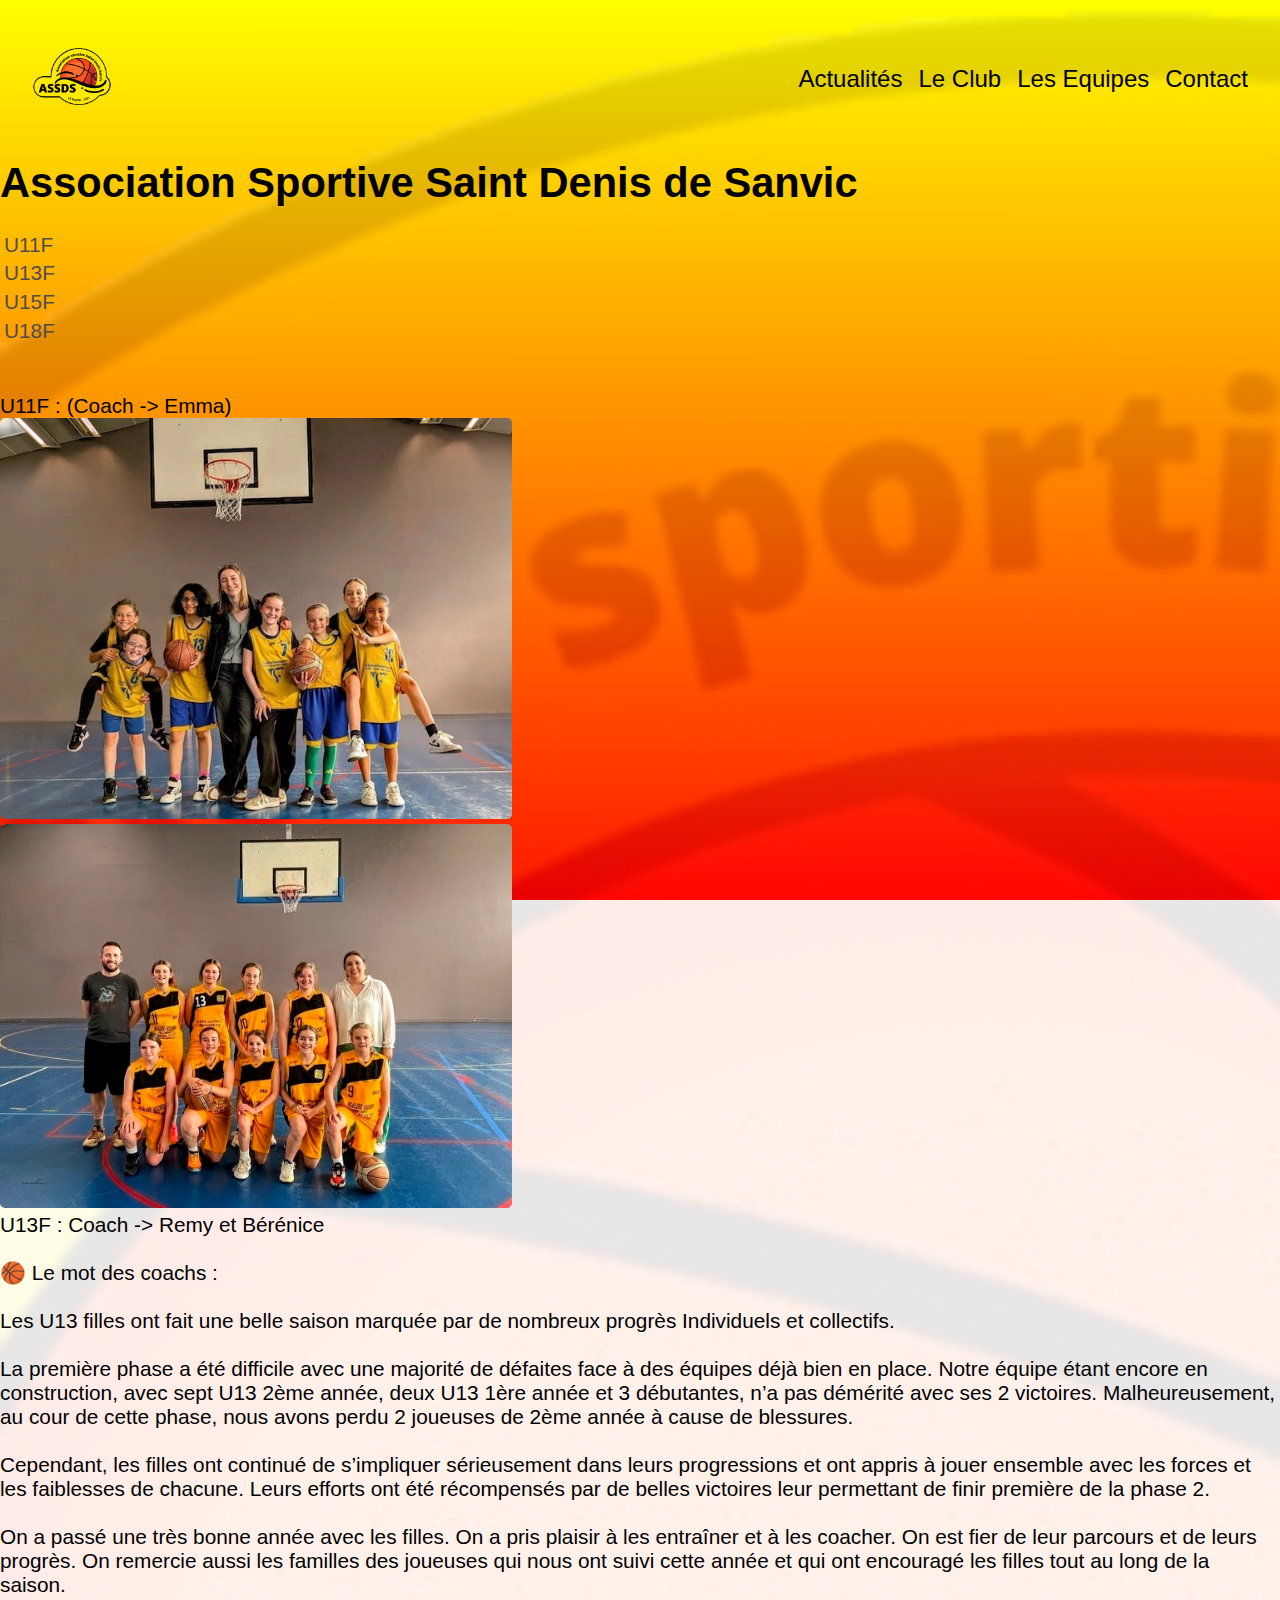
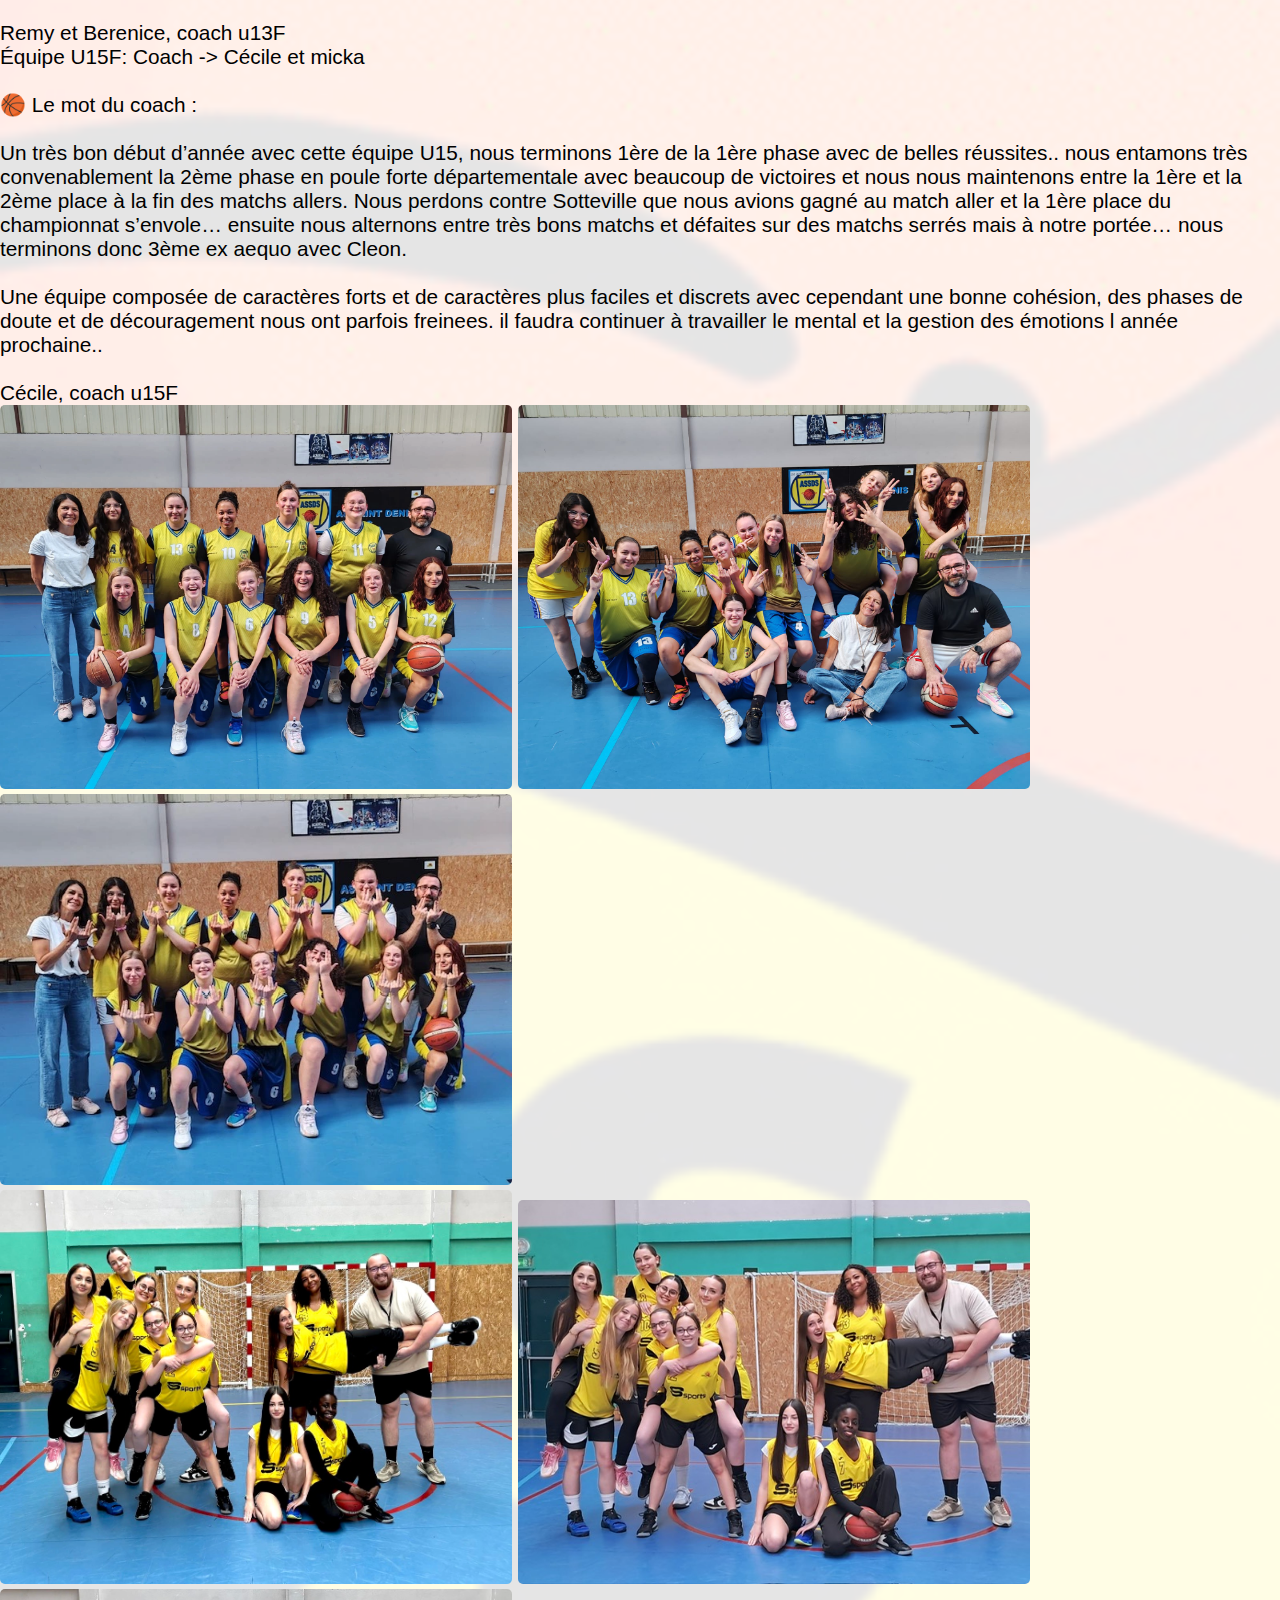
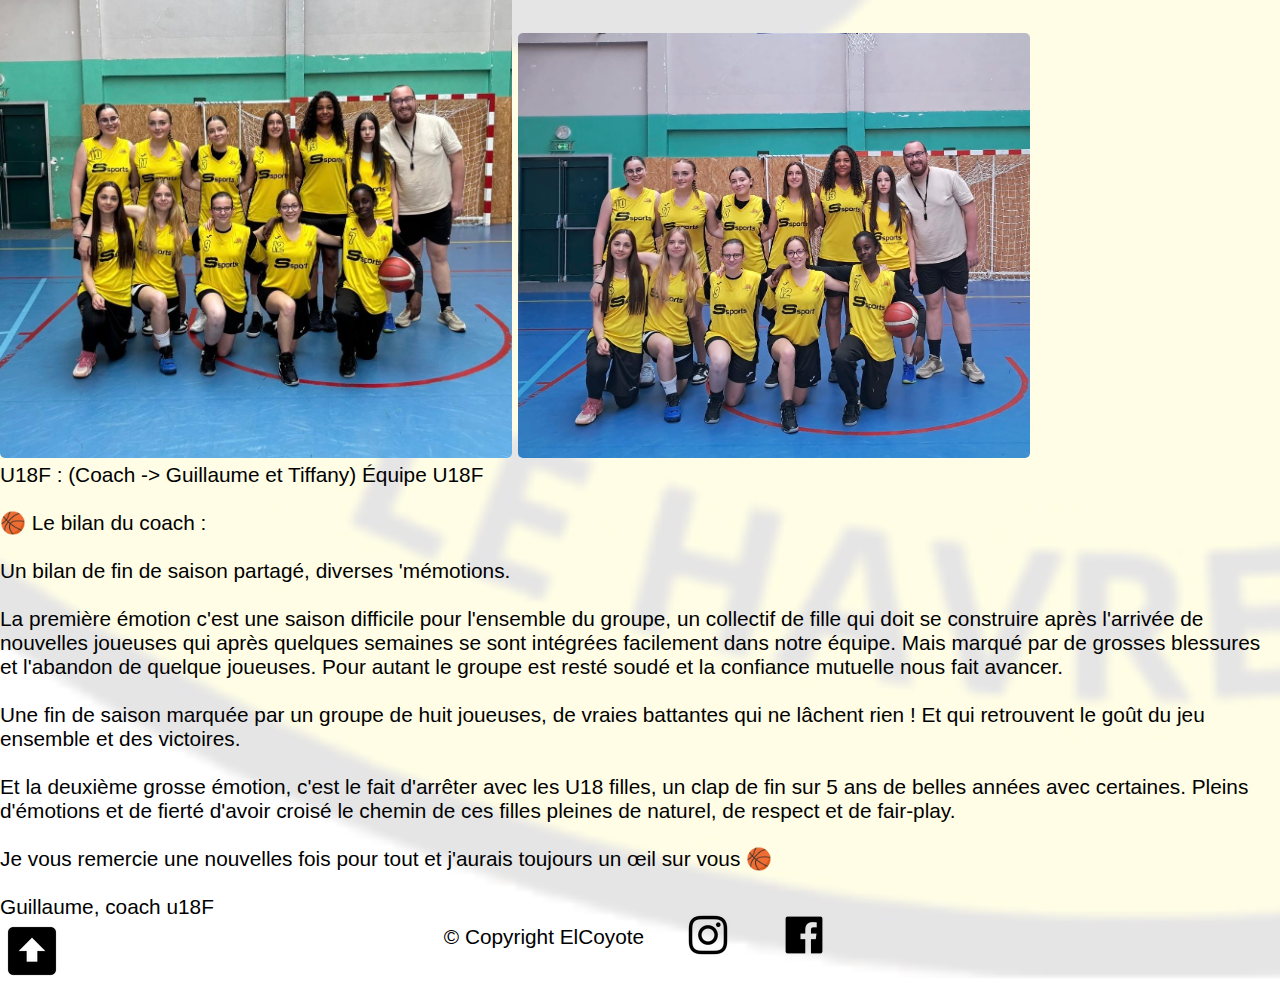
<file: assets/autres_pages/index_equipes-filles.html>
<!DOCTYPE html>
<html lang="fr-FR">
<head>
    <meta charset="UTF-8">
    <meta name="viewport" content="width=device-width, initial-scale=1.0">
    <title>ASSDS</title>
    <link rel="stylesheet" href="/assets/css/style.css">
    <link rel="icon" href="/assets/images/67025d966079b_LOGOASSDS.ico" type="image/x-icon">
</head>
<body id="main_page">
    <header>
        <a href="/index.html"><img class="header_logo" src="/assets/images/67025d966079b_LOGOASSDS.png" alt=""></a>
        <div class="menu-toggle" id="mobile-menu">☰</div>
        <nav class="header_nav">
            <div class="close-toggle" id="close-menu">X</div>
            <ul class="header_list-links">
                <li><a href="/index.html">Actualités</a></li>
                <li><a href="/assets/autres_pages/index_club.html">Le Club</a></li>
                <li class="header_list-links-equipes">
                    <a href="">Les Equipes</a>
                    <ul class="header_list-links-dropdown">
                        <li class="header_list-links-equipes-filles">
                            <a href="/assets/autres_pages/index_equipes-filles.html">Les Equipes Filles</a>
                        <li><a href="/assets/autres_pages/index_equipes-garcons.html">Les Equipes Garçons</a></li>
                    </ul>
                </li>
                <li><a href="/assets/autres_pages/index_contact.html">Contact</a></li>
            </ul>
        </nav>
    </header>
    <section>
        <h1>Association Sportive Saint Denis de Sanvic</h1>
        <br>
        <ul id="nav_equipe">
            <li><a id="nav_equipe_a" href="#U11F">U11F</a></li>
            <li><a id="nav_equipe_a" href="#U13F">U13F</a></li>
            <li><a id="nav_equipe_a" href="#U15F">U15F</a></li>
            <li><a id="nav_equipe_a" href="#U18F">U18F</a></li>
        </ul>
        <br>
        <br>
        <section id="U11F" class="equipe">
            <p>U11F :
                (Coach -> Emma)</p>
            <div>
                <a href="/assets/images/photos_equipes/Filles/U11F_coach_Emma.webp"><img class="image-u7" src="/assets/images/photos_equipes/Filles/U11F_coach_Emma.webp" alt="U11F"></a>
            </div>
            </section>
        <section id="U13F" class="equipe">
            <div>
                <a href="/assets/images/photos_equipes/Filles/U13F_coach_Berenice&Remy.jpg"><img class="image-u7" src="/assets/images/photos_equipes/Filles/U13F_coach_Berenice&Remy.jpg" alt="U13F"></a>
            </div>
            <p>U13F : Coach -> Remy et Bérénice
                <br><br>
                🏀 Le mot des coachs :
                <br>
                <br>
                Les U13 filles ont fait une belle saison marquée par de nombreux progrès Individuels et collectifs.
                <br><br>
                La première phase a été difficile avec une majorité de défaites face à des équipes déjà bien en place. Notre équipe étant encore en construction, avec sept U13 2ème année, deux U13 1ère année et 3 débutantes, n’a pas démérité avec ses 2 victoires. Malheureusement, au cour de cette phase, nous avons perdu 2 joueuses de 2ème année à cause de blessures.
                <br><br>
                Cependant, les filles ont continué de s’impliquer sérieusement dans leurs progressions et ont appris à jouer ensemble avec les forces et les faiblesses de chacune.
                Leurs efforts ont été récompensés par de belles victoires leur permettant de finir première de la phase 2.
                <br><br>
                On a passé une très bonne année avec les filles. On a pris plaisir à les entraîner et à les coacher. On est fier de leur parcours et de leurs progrès.
                On remercie aussi les familles des joueuses qui nous ont suivi cette année et qui ont encouragé les filles tout au long de la saison.
                <br><br>
                Remy et Berenice, coach u13F</p>
        </section>
        <section id="U15F" class="equipe">
            <p>Équipe U15F: Coach -> Cécile et micka <br><br>
                🏀 Le mot du coach : <br><br>
                Un très bon début d’année avec cette équipe U15, nous terminons 1ère de la 1ère phase avec de belles réussites.. nous entamons très convenablement la 2ème phase en poule forte départementale avec beaucoup de victoires et nous nous maintenons entre la 1ère et la 2ème place à la fin des matchs allers.
                Nous perdons contre Sotteville que nous avions gagné au match aller et la 1ère place du championnat s’envole… ensuite nous alternons entre très bons matchs et défaites sur des matchs serrés mais à notre portée… nous terminons donc 3ème ex aequo avec Cleon.
                <br><br>
                Une équipe composée de caractères forts et de caractères plus faciles et discrets avec cependant une bonne cohésion, des phases de doute et de découragement nous ont parfois freinees. il faudra continuer à travailler le mental et la gestion des émotions l année prochaine..
                <br><br>
                Cécile, coach u15F</p>
            <div>
                <img class="image-u7" src="/assets/images/photos_equipes/Filles/U15F_coach_Cecile&Micka_N1.webp" alt="">
                <img class="image-u7" src="/assets/images/photos_equipes/Filles/U15F_coach_Cecile&Micka_F.JPG" alt="">
                <img class="image-u7" src="/assets/images/photos_equipes/Filles/U15F_coach_Cecile&Micka_F2.webp" alt="">
            </div>
        </section>
        <section id="U18F" class="equipe">
            <div>
                <img class="image-u7" src="/assets/images/photos_equipes/Filles/U18F_coach_Tiffany&guillaume_F.jpg" alt="">
                <img class="image-u7" src="/assets/images/photos_equipes/Filles/U18F_coach_Tiffany&guillaume_F2.JPG" alt="">
                <img class="image-u7" src="/assets/images/photos_equipes/Filles/U18F_coach_Tiffany&guillaume_N.webp" alt="">
                <img class="image-u7" src="/assets/images/photos_equipes/Filles/U18F_coach_Tiffany&guillaume_N2.webp" alt="">
            </div>
            <p>U18F : (Coach -> Guillaume et Tiffany)
                Équipe U18F <br><br>

                🏀 Le bilan du coach : <br><br>

                Un bilan de fin de saison partagé, diverses 'mémotions. <br><br>

                La première émotion c'est une saison difficile pour l'ensemble du groupe, un collectif de fille qui doit se construire après l'arrivée de nouvelles joueuses qui après quelques semaines se sont intégrées facilement dans notre équipe.
                Mais marqué par de grosses blessures et l'abandon de quelque joueuses. Pour autant le groupe est resté soudé et la confiance mutuelle nous fait avancer.
                <br><br>
                Une fin de saison marquée par un groupe de huit joueuses, de vraies battantes qui ne lâchent rien ! Et qui retrouvent le goût du jeu ensemble et des victoires.
                <br><br>
                Et la deuxième grosse émotion, c'est le fait d'arrêter avec les U18 filles, un clap de fin sur 5 ans de belles années avec certaines. Pleins d'émotions et de fierté d'avoir croisé le chemin de ces filles pleines de naturel, de respect et de fair-play.
                <br><br>
                Je vous remercie une nouvelles fois pour tout et j'aurais toujours un œil sur vous 🏀
                <br><br>
                Guillaume, coach u18F
            </p>
        </section>
        <div class="haut">
            <a href="#main_page"><img src="/assets/images/arrow_up_bold_box_icon_136930.ico" alt="flèche haut"></a>
        </div>
    </section>
    <script src="/assets/script/script.js"></script>
</body>
<footer>
    <ul class="footer_ul">
        <li class="footer">© Copyright ElCoyote</li>
        <li class="footer"><a href="https://www.instagram.com/as_saint_denis_sanvic?igsh=MXJmeTdxdmc3dnp1ZQ=="><img src="/assets/images/instagram_logo_icon_181283.ico" alt=""></a></li>
        <li class="footer"><a href="https://www.facebook.com/SanvicBasketLeHavre"><img src="/assets/images/Facebook_Square_icon-icons.com_49948.ico" alt=""></a></li>
    </ul>
</footer>
</html>
</file>
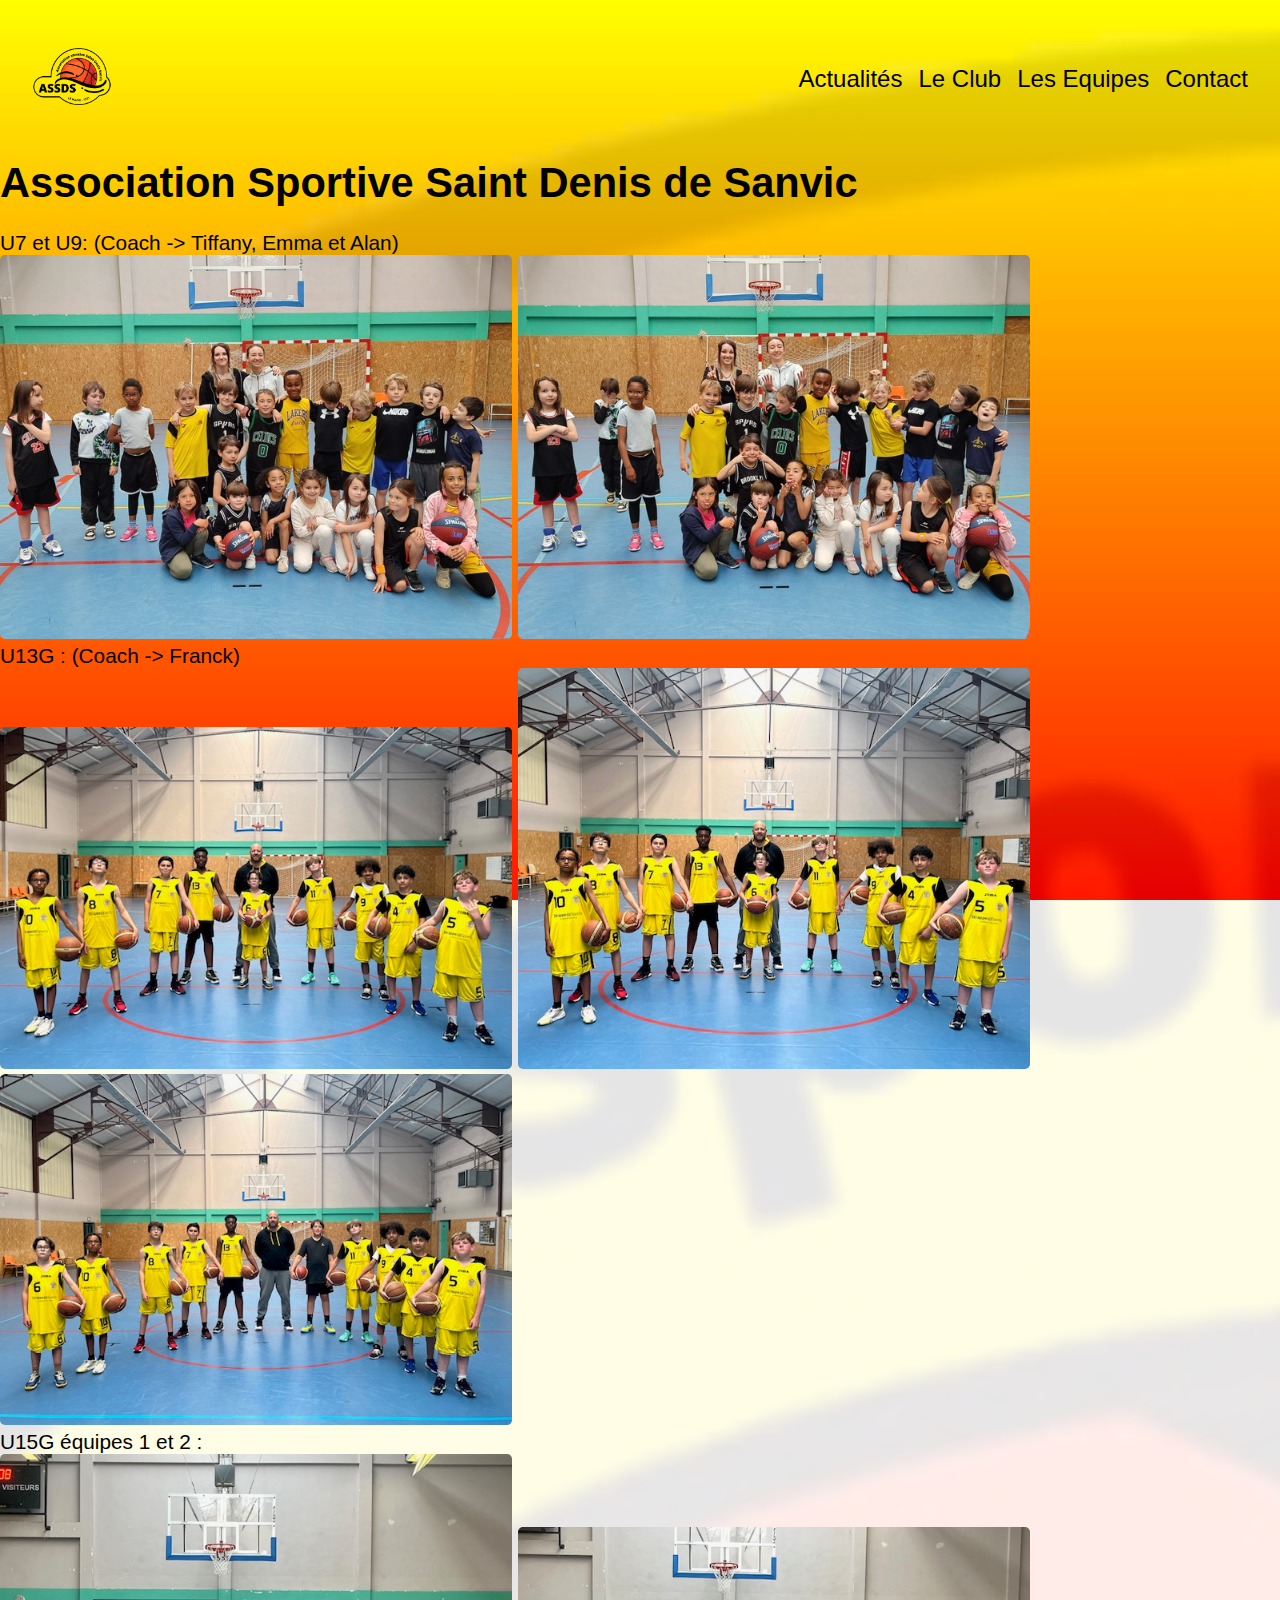
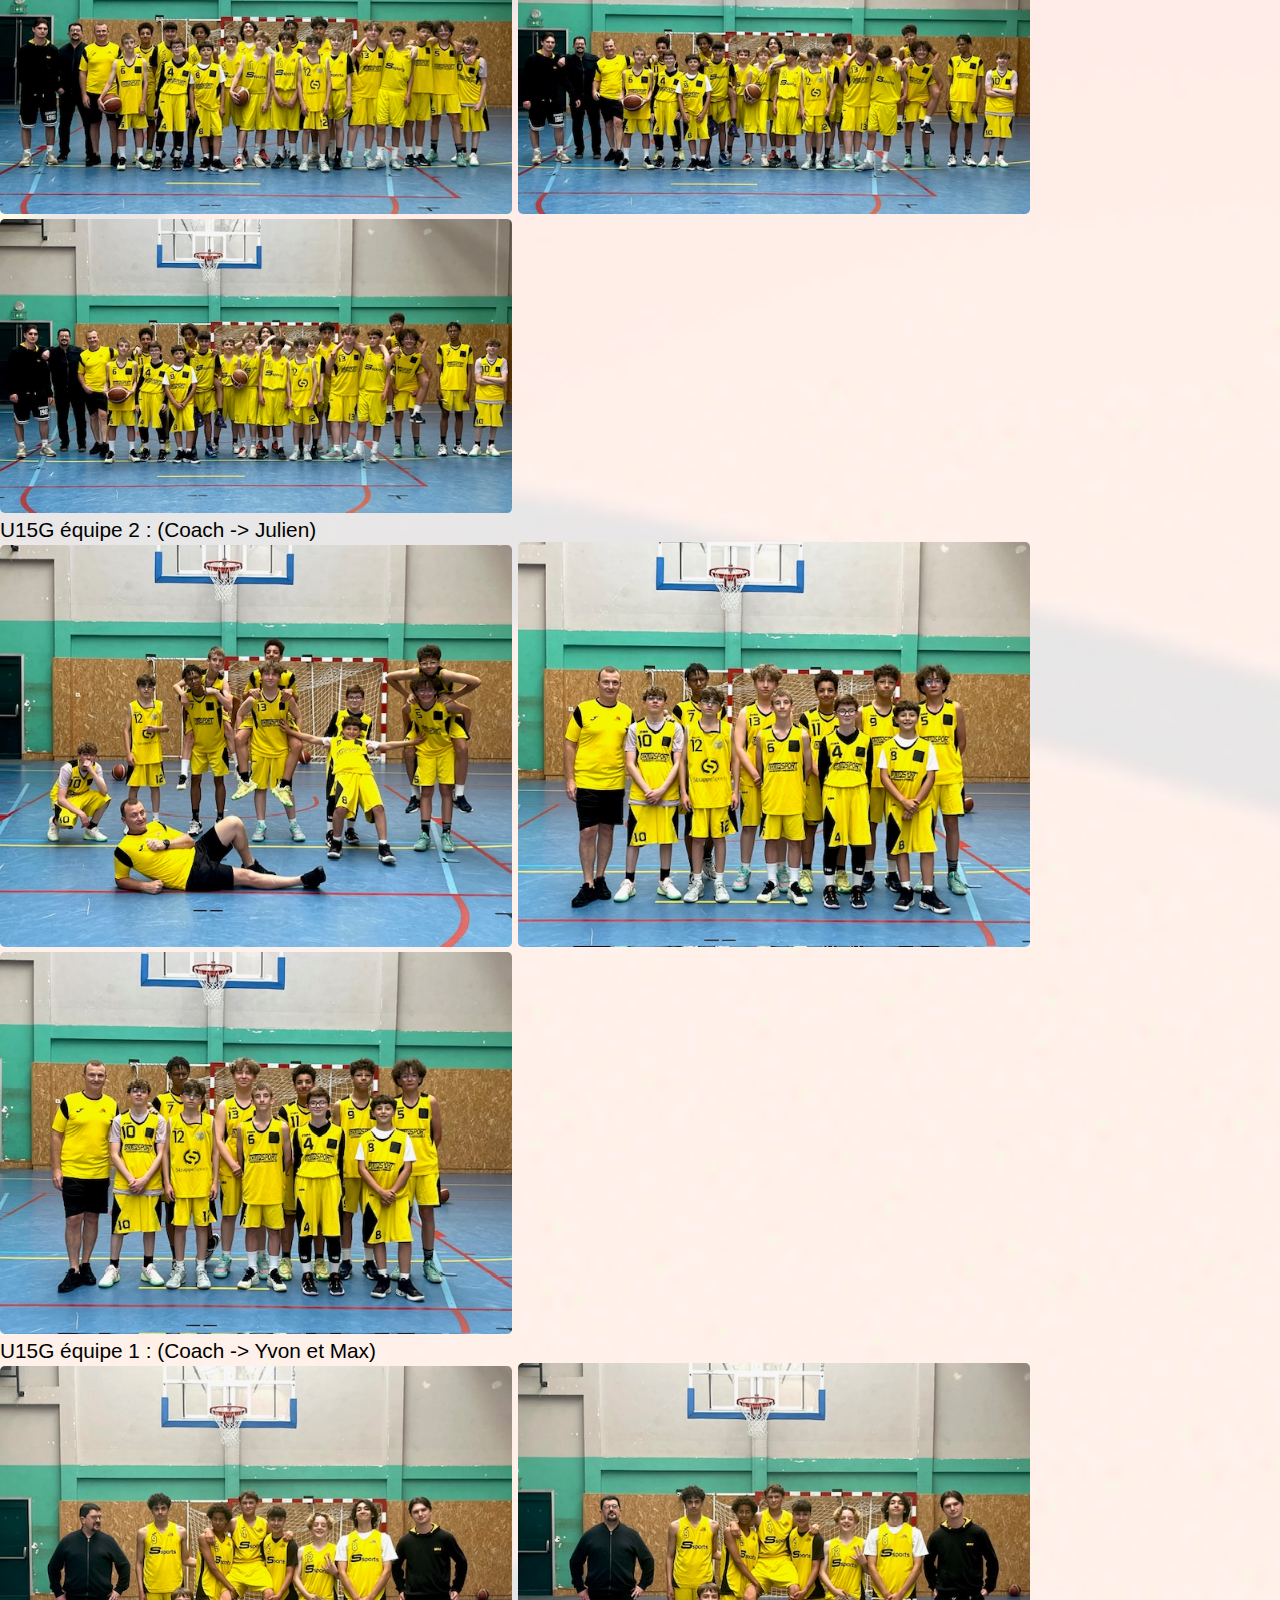
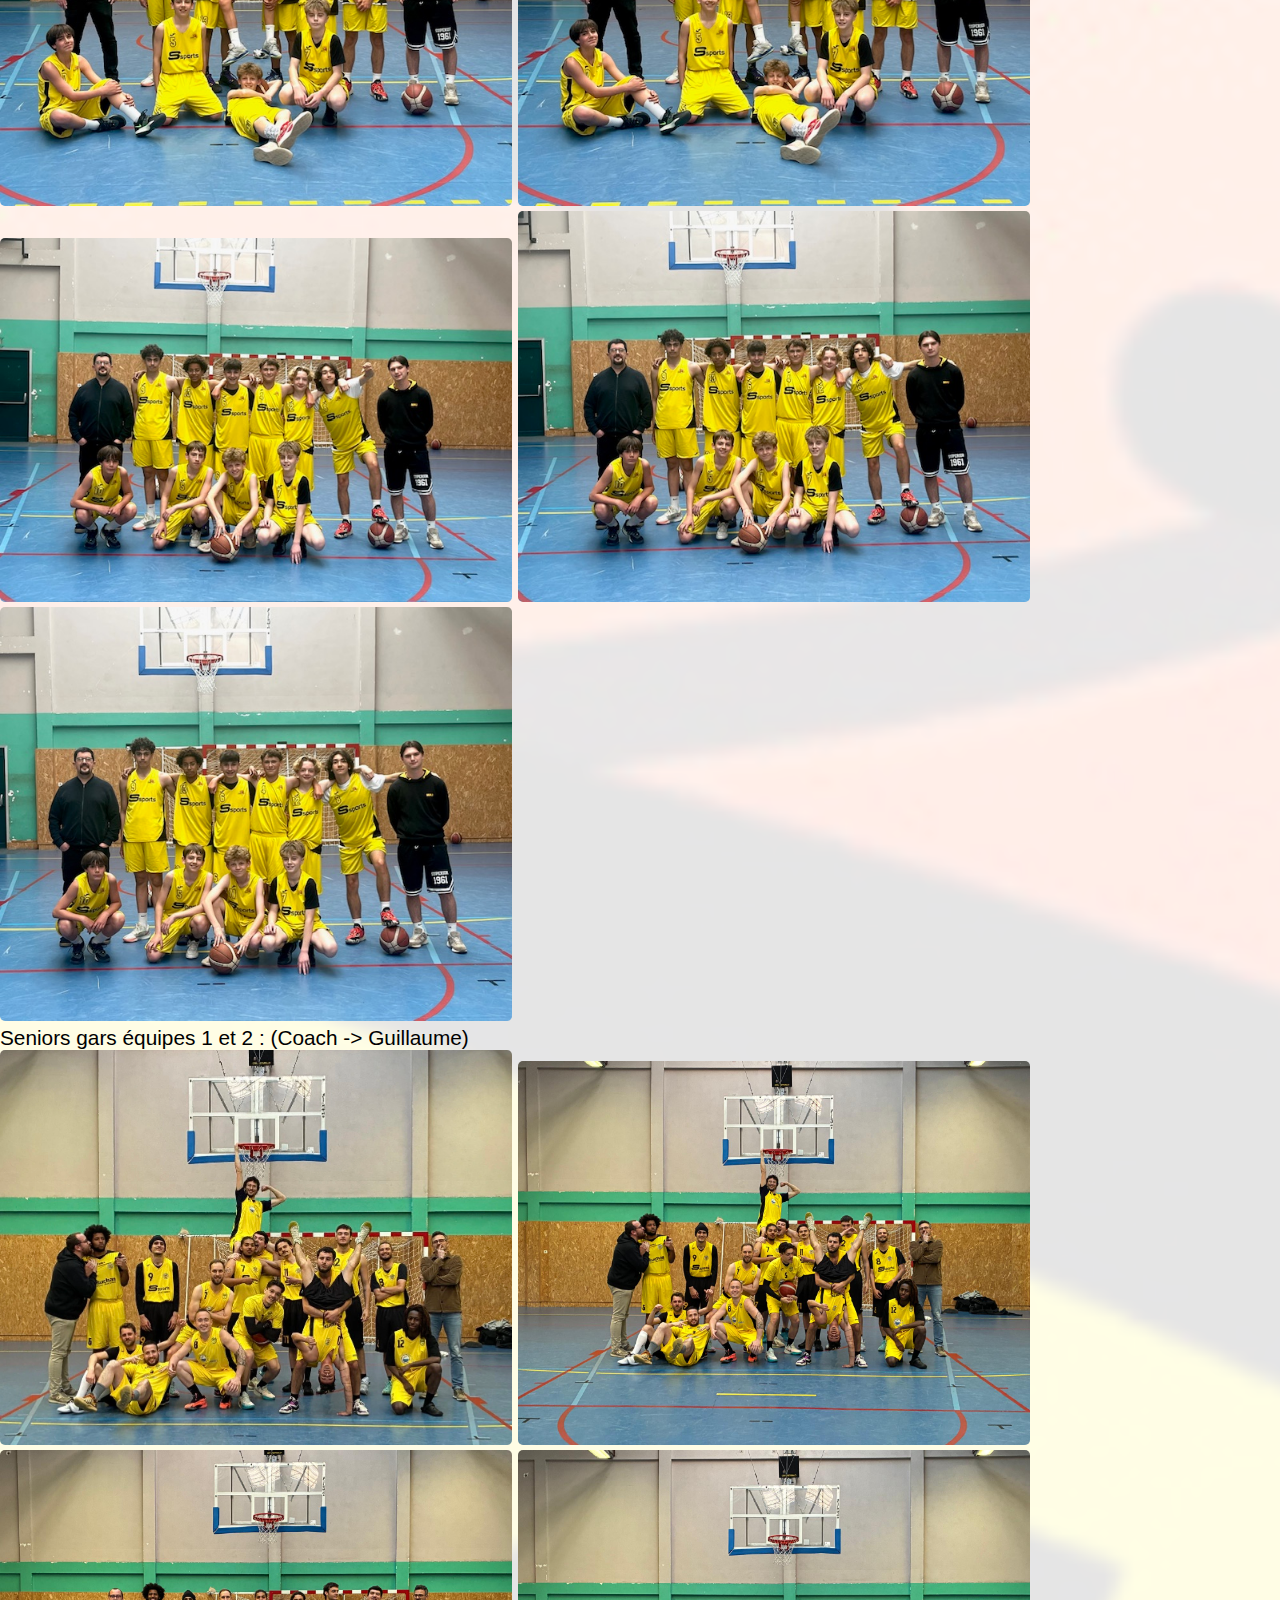
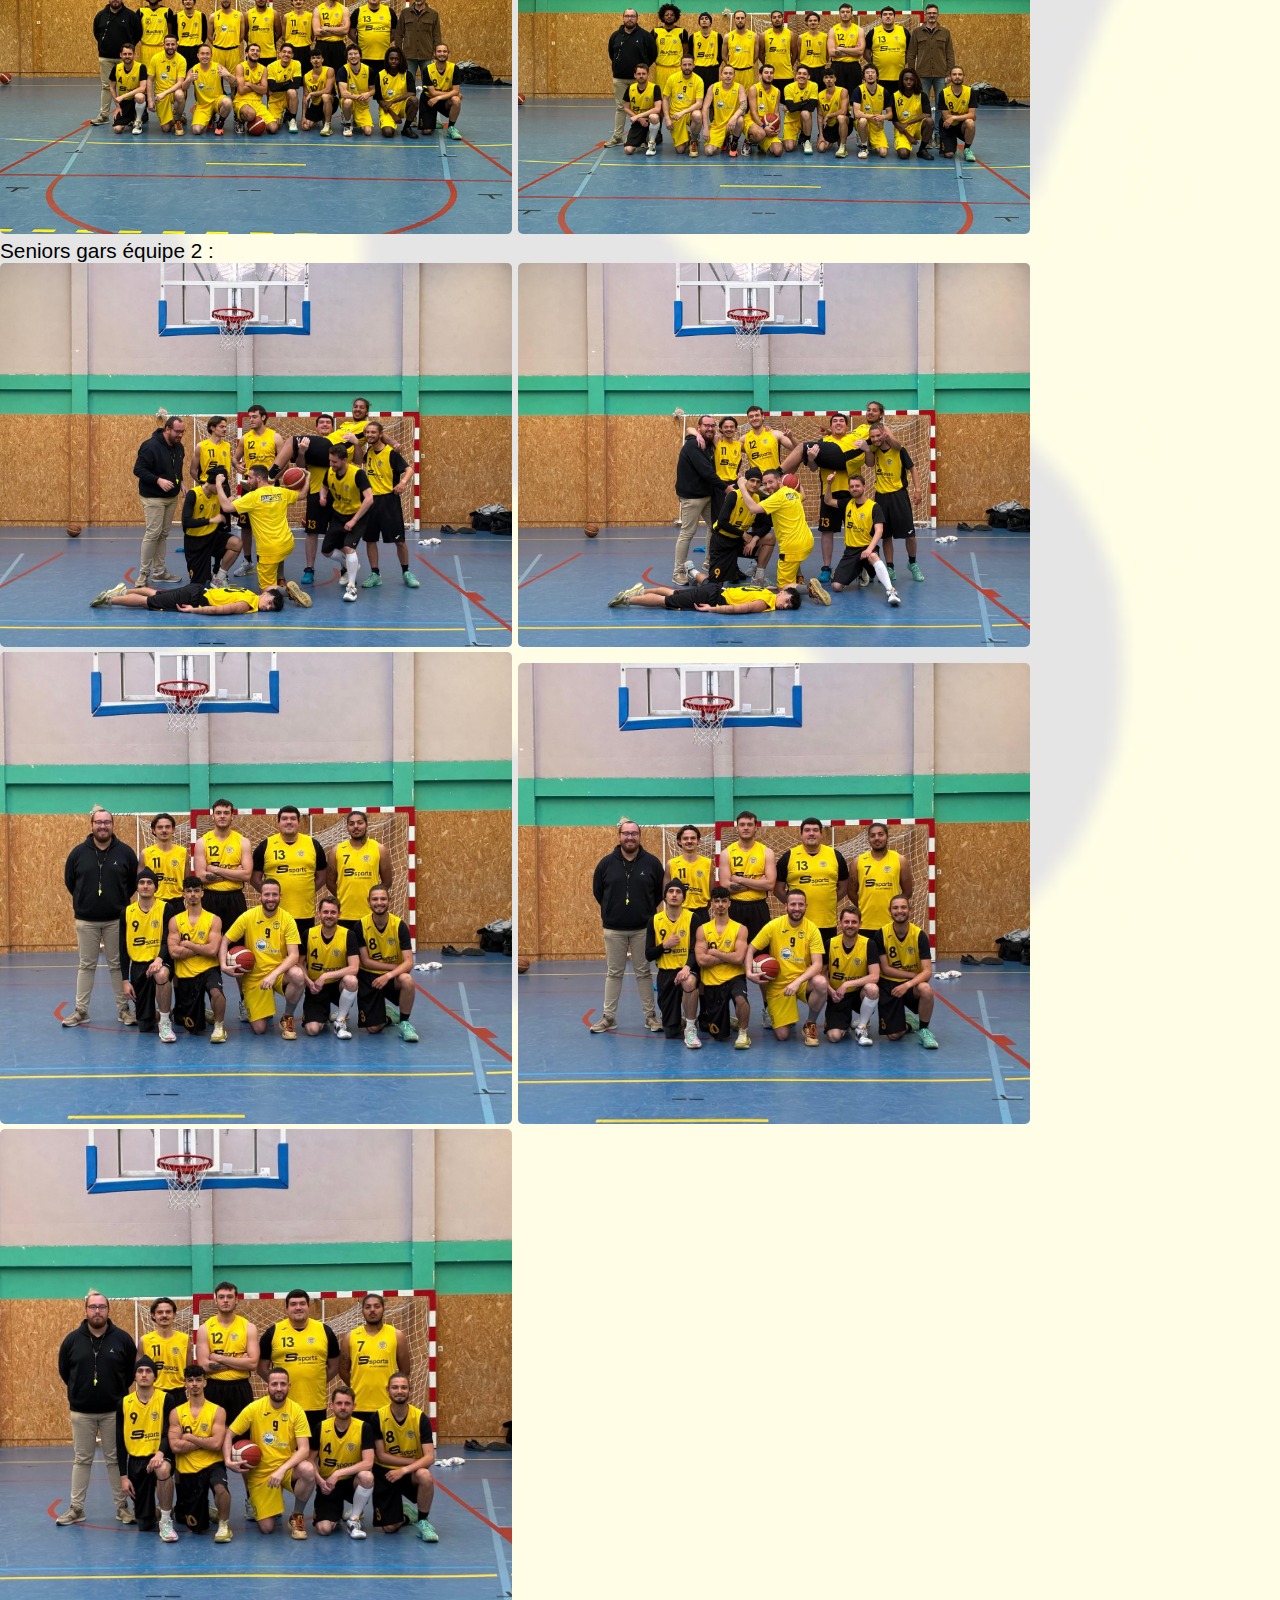
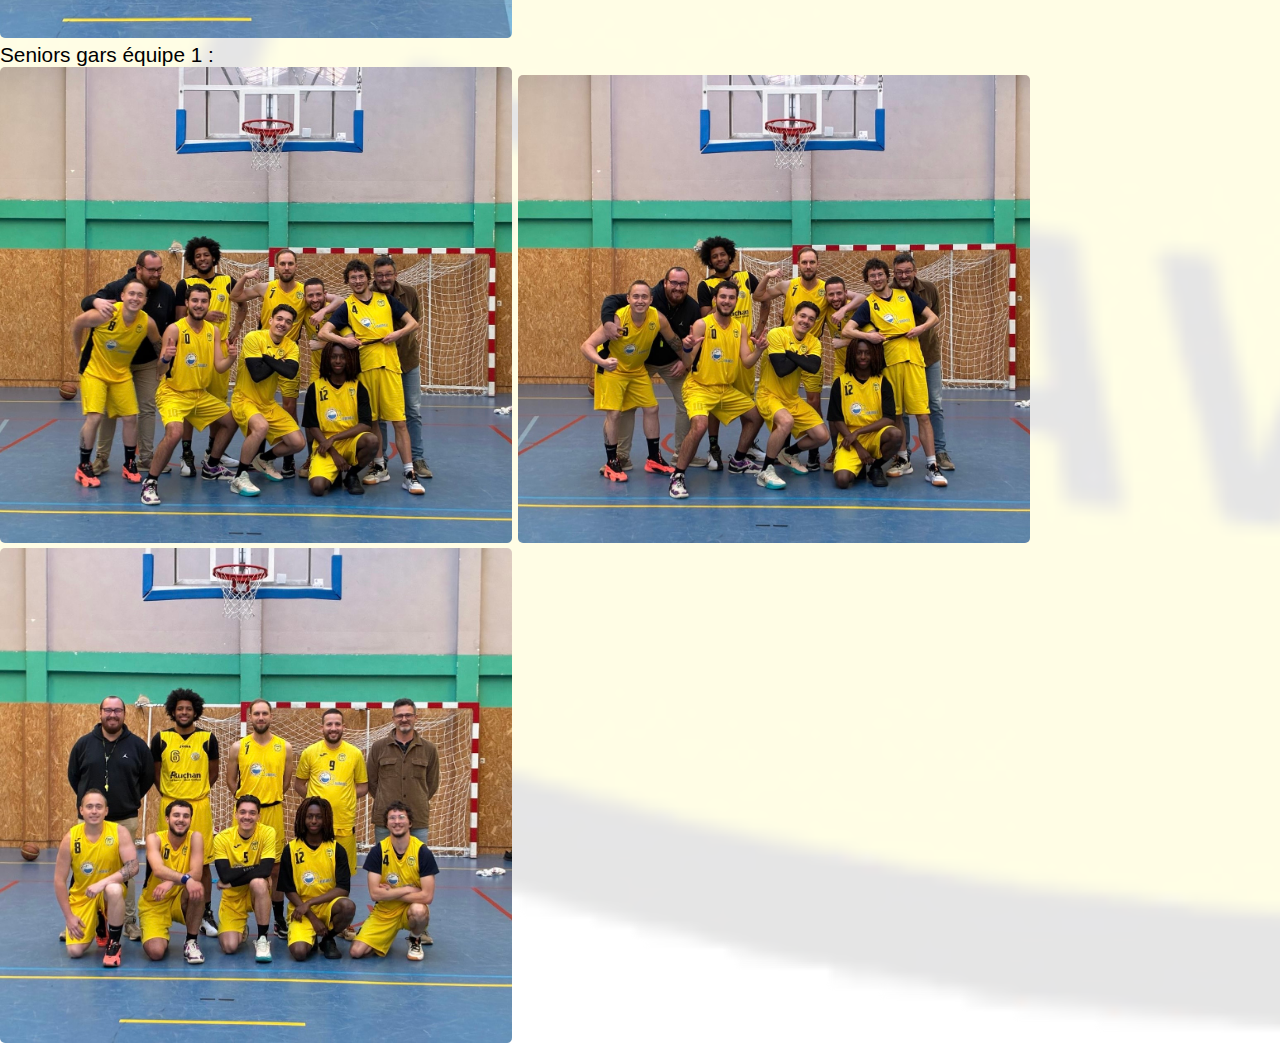
<file: assets/autres_pages/index_equipes-garcons.html>
<!DOCTYPE html>
<html lang="fr-FR">
<head>
    <meta charset="UTF-8">
    <meta name="viewport" content="width=device-width, initial-scale=1.0">
    <title>ASSDS</title>
    <link rel="stylesheet" href="/assets/css/style.css">
    <link rel="icon" href="/assets/images/67025d966079b_LOGOASSDS.ico" type="image/x-icon">
</head>
<body id="main_page">
    <header>
        <a href="/index.html"><img class="header_logo" src="/assets/images/67025d966079b_LOGOASSDS.png" alt=""></a>
        <div class="menu-toggle" id="mobile-menu">☰</div>
        <nav class="header_nav">
            <div class="close-toggle" id="close-menu">X</div>
            <ul class="header_list-links">
                <li><a href="/index.html">Actualités</a></li>
                <li><a href="/assets/autres_pages/index_club.html">Le Club</a></li>
                <li class="header_list-links-equipes">
                    <a href="">Les Equipes</a>
                    <ul class="header_list-links-dropdown">
                        <li class="header_list-links-equipes-filles">
                            <a href="/assets/autres_pages/index_equipes-filles.html">Les Equipes Filles</a>
                        <li><a href="/assets/autres_pages/index_equipes-garcons.html">Les Equipes Garçons</a></li>
                    </ul>
                </li>
                <li><a href="/assets/autres_pages/index_contact.html">Contact</a></li>
            </ul>
        </nav>
    </header>
    <section>
        <h1>Association Sportive Saint Denis de Sanvic</h1>
        <br>
        <p>U7 et U9:
            (Coach -> Tiffany, Emma et Alan)</p>
            <img class="image-u7" src="/assets/images/photos_equipes/Gars/U7&U9_Coach_Tiffany_Emma_Alan_N.JPG" alt="">
            <img class="image-u7" src="/assets/images/photos_equipes/Gars/U7&U9_Coach_Tiffany_Emma_Alan_N2.JPG" alt="">
        <p>U13G :
            (Coach -> Franck)</p>
            <img class="image-u7" src="/assets/images/photos_equipes/Gars/U13G_coach_Franck_N.jpg" alt="">
            <img class="image-u7" src="/assets/images/photos_equipes/Gars/U13G_coach_Franck_N2.jpg" alt="">
            <img class="image-u7" src="/assets/images/photos_equipes/Gars/U13G_coach_Franck_N3.jpg" alt="">  
        <p>U15G équipes 1 et 2 :</p>
            <img class="image-u7" src="/assets/images/photos_equipes/Gars/U15G_equipes1&2_N.jpg" alt="">
            <img class="image-u7" src="/assets/images/photos_equipes/Gars/U15G_equipes1&2_N2.jpg" alt="">
            <img class="image-u7" src="/assets/images/photos_equipes/Gars/U15G_equipes1&2_N3.jpg" alt="">    
        <p>U15G équipe 2 :
            (Coach -> Julien)</p>
            <img class="image-u7" src="/assets/images/photos_equipes/Gars/U15G_equipe2_Coach_Julien_F.jpg" alt="">
            <img class="image-u7" src="/assets/images/photos_equipes/Gars/U15G_equipe2_Coach_Julien_N.jpg" alt="">
            <img class="image-u7" src="/assets/images/photos_equipes/Gars/U15G_equipe2_Coach_Julien_N2.jpg" alt="">
        <p>U15G équipe 1 :
            (Coach -> Yvon et Max)</p>
            <img class="image-u7" src="/assets/images/photos_equipes/Gars/U15G_equipe1_coach_Yvon&Max_F.jpg" alt="">
            <img class="image-u7" src="/assets/images/photos_equipes/Gars/U15G_equipe1_coach_Yvon&Max_F2.jpg" alt="">
            <img class="image-u7" src="/assets/images/photos_equipes/Gars/U15G_equipe1_coach_Yvon&Max_N.jpg" alt="">
            <img class="image-u7" src="/assets/images/photos_equipes/Gars/U15G_equipe1_coach_Yvon&Max_N2.jpg" alt="">
            <img class="image-u7" src="/assets/images/photos_equipes/Gars/U15G_equipe1_coach_Yvon&Max_N3.jpg" alt="">
        <p>Seniors gars équipes 1 et 2 :
            (Coach -> Guillaume)</p>
            <img class="image-u7" src="/assets/images/photos_equipes/Gars/Seniors_gars_equipes1&2_Coach_Guillaume_F.webp" alt="">
            <img class="image-u7" src="/assets/images/photos_equipes/Gars/Seniors_gars_equipes1&2_Coach_Guillaume_F2.JPG" alt="">
            <img class="image-u7" src="/assets/images/photos_equipes/Gars/Seniors_gars_equipes1&2_Coach_Guillaume_N.JPG" alt="">
            <img class="image-u7" src="/assets/images/photos_equipes/Gars/Seniors_gars_equipes1&2_Coach_Guillaume_N2.JPG" alt="">
        <p>Seniors gars équipe 2 :</p>
            <img class="image-u7" src="/assets/images/photos_equipes/Gars/Seniors_gars_equipe2_Coach_Guillaume_F.JPG" alt="">
            <img class="image-u7" src="/assets/images/photos_equipes/Gars/Seniors_gars_equipe2_Coach_Guillaume_F3.JPG" alt="">
            <img class="image-u7" src="/assets/images/photos_equipes/Gars/Seniors_gars_equipe2_Coach_Guillaume_N.jpg" alt="">
            <img class="image-u7" src="/assets/images/photos_equipes/Gars/Seniors_gars_equipe2_Coach_Guillaume_N2.jpg" alt="">
            <img class="image-u7" src="/assets/images/photos_equipes/Gars/Seniors_gars_equipe2_Coach_Guillaume_N3.jpg" alt="">
        <p>Seniors gars équipe 1 :</p>
            <img class="image-u7" src="/assets/images/photos_equipes/Gars/Seniors_gars_equipe1_Coach_Guillaume_F.jpg" alt=""> 
            <img class="image-u7" src="/assets/images/photos_equipes/Gars/Seniors_gars_equipe1_Coach_Guillaume_F3.jpg" alt="">
            <img class="image-u7" src="/assets/images/photos_equipes/Gars/Seniors_gars_equipe1_Coach_Guillaume_N2.jpg" alt="">  
    </section>
    <script src="/assets/script/script.js"></script>
</body>
<footer></footer>
</html>
</file>
<file: assets/css/style.css>
* {
    margin: 0;
    padding: 0;
    box-sizing: border-box;
}
html{
    height: 100%;
}

body{
    background: linear-gradient(to top, red, yellow);
    background-size: cover;
    background-position: center;
    background-attachment: fixed;
    min-height: 100vh;
    margin: 0;
    font-family: Arial, sans-serif;
    color: black;
    font-size: 1.3rem;
    min-height: 100%;
    position: relative;
}

body::before {
    content: "";
    background-image: url("../images/67025d966079b_LOGOASSDS.png"); /* Remplacez par l'URL de votre image */
    background-size: cover;
    background-position: center;
    position: absolute;
    top: 0;
    left: 0;
    right: 0;
    bottom: 0;
    opacity: 0.1; /* Ajustez l'opacité selon vos besoins */
    z-index: -1;
}

.header_list-links-dropdown{
    display: none;
}

.header_list-links-equipes:hover ul.header_list-links-dropdown{
    display: block;
}

.header_list-links-dropdown2{
    display: none;
}

.header_list-links-equipes-filles:hover ul.header_list-links-dropdown2{
    display: block;
}

header {
    display: flex;
    justify-content: space-between;
    align-items: center;
    padding: 3rem 2rem;
    background-color: none;
    color: black;
    font-size: 1.5rem;
}

a:hover{
    font-weight: bold;
    font-style: italic;
}

.header_logo{
    width: 5rem;
}

nav ul {
    display: flex;
    list-style: none;
}

nav ul li {
    margin-left: 1rem;
}

nav ul li a {
    color: black;
    text-decoration: none;
}

.menu-toggle {
    display: none;
    font-size: 2.5rem;
    cursor: pointer;
}

.close-toggle {
    display: none;
    font-size: 1.5rem;
    cursor: pointer;
    position: absolute;
    right: 1rem;
    top: 1rem;
}

@media (max-width: 768px) {
    .menu-toggle {
        display: block;
    }

    nav {
        position: fixed;
        top: 0;
        right: -100%;
        width: 50%;
        height: 100vh;
        background-color: #f0590d;
        transition: right 0.3s ease;
        font-size: 1.5rem;
    }

    nav.active {
        right: 0;
    }

    nav ul {
        flex-direction: column;
        padding-top: 1rem;
    }

    nav ul li {
        margin: 1rem 1rem;
    }

    .close-toggle {
        display: block;
    }
}

.image-u7{
    width: 40%;
    border-radius: 5px;
}

/*liste équipes */
#nav_equipe li a {
    display: flex;
    color: rgb(84, 75, 75);
    line-height: 1em;
    padding: 4px 4px;
}
#nav_equipe li a:hover, #nav_equipe li a:focus, #nav_equipe li a:active{
    background: #f0590d;
}
#nav_equipe_a{
    display: ;
    
    width: 11em;
    text-decoration: none;
}

/*footer*/

footer{
    position: absolute;
    bottom: 0;
    width: 100%;
   
}

.footer_ul{
    display: flex;
    justify-content: center;
    align-items: center;
}

.footer{
    display: flex;
    padding: 1rem;
    

}

/*diapo*/
* {box-sizing:border-box}

/* Style du conteneur du diaporama */
.slideshow-container {
  max-width: 1000px;
  position: relative;
  margin: auto;
}

/* Cache les images par défaut */
.mySlides {
  display: none;
}

/* Effet de fondu */
.fade {
  animation-name: fade;
  animation-duration: 1.5s;
}

@keyframes fade {
  from {opacity: .4}
  to {opacity: 1}
}

/* Boutons Suivant et Précédent */
.prev, .next {
  cursor: pointer;
  position: absolute;
  top: 50%;
  width: auto;
  padding: 16px;
  margin-top: -22px;
  color: white;
  font-weight: bold;
  font-size: 18px;
  transition: 0.6s ease;
  border-radius: 0 3px 3px 0;
  user-select: none;
}

/* Position du bouton "Suivant" */
.next {
  right: 0;
  border-radius: 3px 0 0 3px;
}

/* Au survol, ajoutez un fond noir avec un peu de transparence */
.prev:hover, .next:hover {
  background-color: rgba(0,0,0,0.8);
}

/* Style des points/indicateurs */
.dot {
  cursor: pointer;
  height: 15px;
  width: 15px;
  margin: 0 2px;
  background-color: #bbb;
  border-radius: 50%;
  display: inline-block;
  transition: background-color 0.6s ease;
}

.active, .dot:hover {
  background-color: #717171;
}

/* Texte de numérotation (1/3, etc.) */
.numbertext {
  color: #f2f2f2;
  font-size: 12px;
  padding: 8px 12px;
  position: absolute;
  top: 0;
}

/* Légende du texte */
.text {
  color: #f2f2f2;
  font-size: 15px;
  padding: 8px 12px;
  position: absolute;
  bottom: 8px;
  width: 100%;
  text-align: center;
}
</file>
